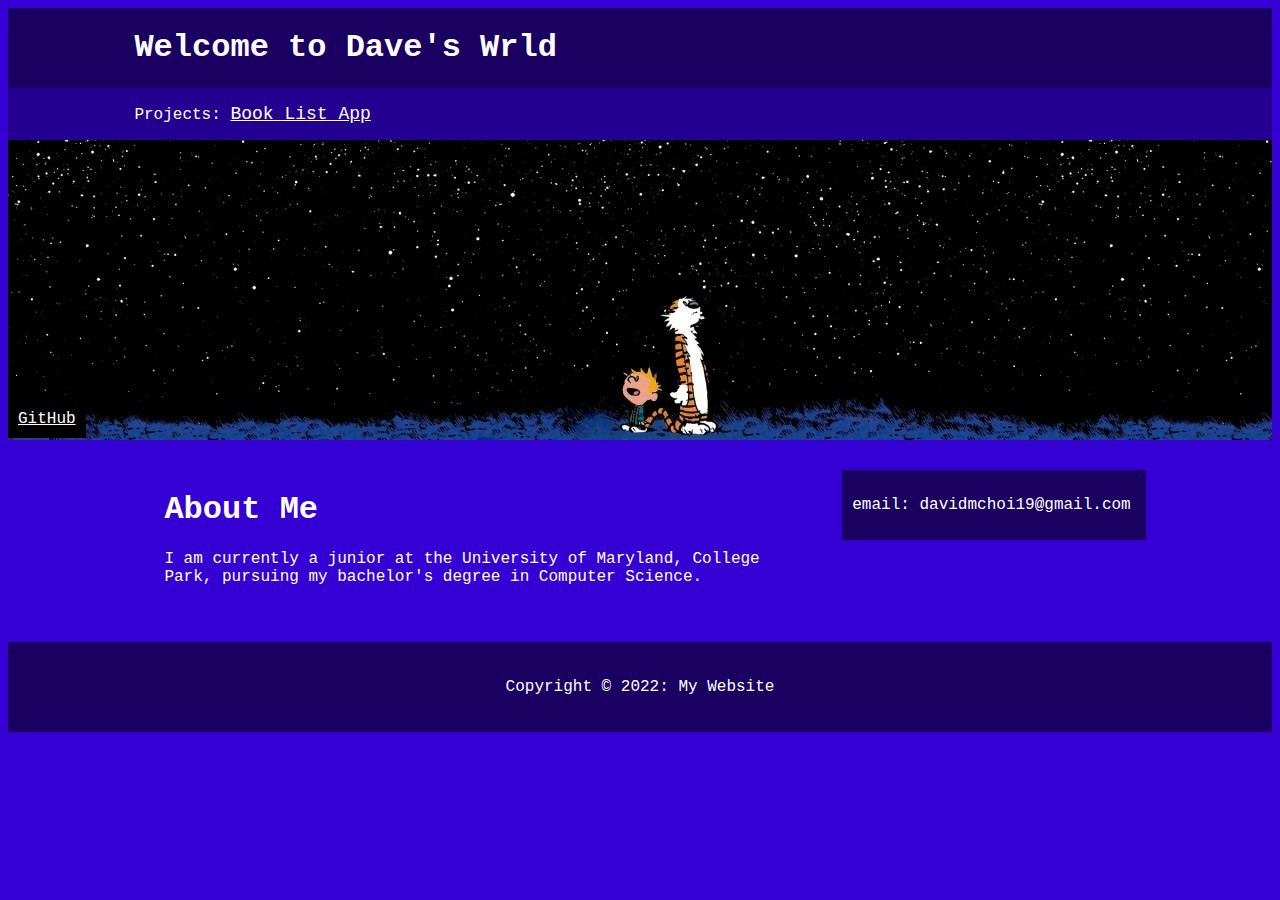
<file: index.html>
<!DOCTYPE html>
<html>
    <head>
        <title>David Choi</title>
        <link rel="stylesheet" type="text/css"
        href="style.css">

    </head>

    <body>

        <header id="main-header">
            <div class="container">
                <h1>Welcome to Dave's Wrld</h1>
            </div>
        </header>

        <nav id="navbar">
            <div class="container">
                <ul>
                    <li>Projects:</li>
                    <li><a href="bookListAppski/bookList.html" target="_blank">Book List App</a></li>
                </ul>
            </div>
        </nav>

        <section id="showcase">
            <div class="container">
            </div>
        </section>

        <div class="container">
            <section id="main">
                <h1>About Me</h1>
                <p>I am currently a junior at the University of Maryland, College Park,
                    pursuing my bachelor's degree in Computer Science.
                </p>
            </section>
            <aside id="sidebar">
                <p>email: davidmchoi19@gmail.com</p>

            </aside>
        </div>

        <footer id="main-footer">
            <p>Copyright &copy; 2022: My Website</p>
        </footer>

    </body>

    <a class="github button" href="https://github.com/dcdaveman1" target="_blank"">GitHub</a>

</html>
</file>
<file: style.css>
body{
    background-color: #3500d3;
    font-family: 'Courier New', Courier, monospace;
}

.container{
    width:80%;
    margin:auto;
    overflow:hidden;
}

#main-header{
    background-color:#190061;
    color:white;
}

#navbar{
    background-color:#240090;
    color:white;
}

#navbar ul{
    padding: 0;
    list-style:disc;
}

#navbar li{
    display:inline;
}

#navbar a{
    color:white;
    text-decoration:none;
    font-size:18px;
    padding-right:15px;
    text-decoration: underline;
}

#showcase{
    background-image:url(cnh.jpeg);
    background-position: bottom;
    height:300px;
    margin-bottom:30px;
    text-align:center;
}

#main{
    float:left;
    width:70%;
    padding:0 30px;
    box-sizing:border-box;
    color:white;
}

#sidebar{
    float:right;
    width:30%;
    background:#190061;
    color:#fff;
    padding:10px;
    box-sizing: border-box;
}

#main-footer{
    background:#190061;
    color:#fff;
    text-align:center;
    padding:20px;
    margin-top: 40px;
}

@media(max-width:600px){
    #main{
        width:100%;
        float:none;

    }

    #sidebar{
        width:100%;
        float:none;
    }
}

.github{
    position:fixed;
    top:400px;
    color:white;
    padding: 10px;
    background:black;
}
</file>
